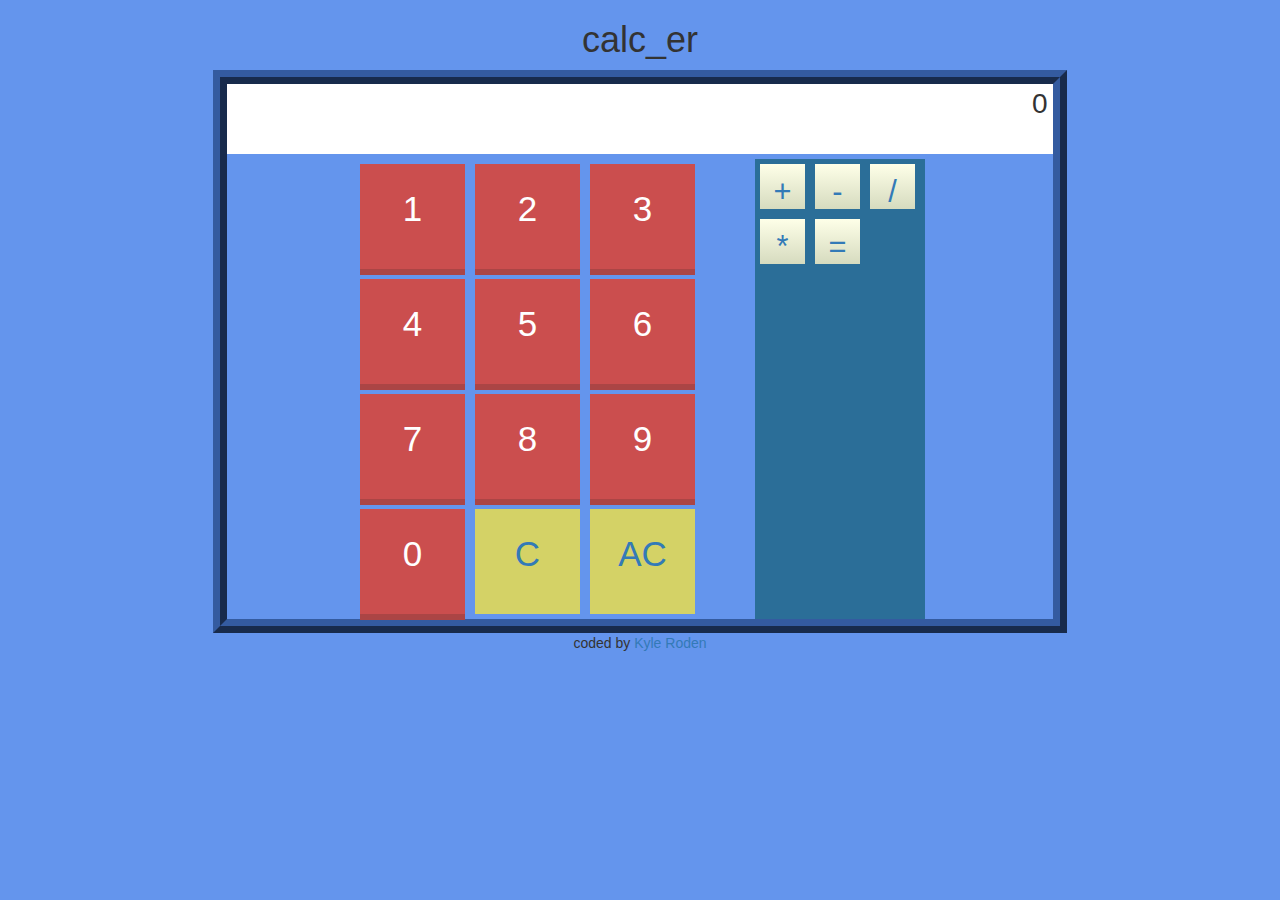
<file: index.html>
<!DOCTYPE html>
<html lang="en">

<head>
    <meta charset="utf-8">
    <meta http-equiv="X-UA-Compatible" content="IE=edge">
    <meta name="viewport" content="width=device-width, initial-scale=1">
    <!-- The above 3 meta tags *must* come first in the head; any other head content must come *after* these tags -->
    <title>calc_er</title>

    <!-- Bootstrap -->
    <link href="https://maxcdn.bootstrapcdn.com/bootstrap/3.3.7/css/bootstrap.min.css" rel="stylesheet">
    <!-- Custom CSS-->
    <link href="styles.css" rel="stylesheet">

    <!-- HTML5 shim and Respond.js for IE8 support of HTML5 elements and media queries -->
    <!-- WARNING: Respond.js doesn't work if you view the page via file:// -->
    <!--[if lt IE 9]>
      <script src="https://oss.maxcdn.com/html5shiv/3.7.3/html5shiv.min.js"></script>
      <script src="https://oss.maxcdn.com/respond/1.4.2/respond.min.js"></script>
    <![endif]-->
</head>

<body>
    <div class="container-fluid">
        <div class="row">
            <div class="col-md-12" id="wrapper">
                <h1>calc_er</h1>
                <div class="row">
                    <div id="calc_container" class="col-md-8 col-md-offset-2">
                        <div class="row">
                            <div id="total_container">
                            </div>
                            <div id="button_container">
                                <div id="numbers_container">
                                    <a id="button_one" class="number_button">1</a>
                                    <a id="button_two" class="number_button">2</a>
                                    <a id="button_three" class="number_button">3</a>
                                    <a class="number_button">4</a>
                                    <a class="number_button">5</a>
                                    <a class="number_button">6</a>
                                    <a class="number_button">7</a>
                                    <a class="number_button">8</a>
                                    <a class="number_button">9</a>
                                    <a class="number_button">0</a>
                                    <a class="clear_button" id="clear">C</a>
                                    <a class="clear_button" id="allclear">AC</a>
                                </div>
                                <div id="functions_container">
                                    <a>+</a>
                                    <a>-</a>
                                    <a>/</a>
                                    <a>*</a>
                                    <a id="equals">=</a>
                                </div>
                            </div>
                        </div>
                    </div>
                </div>
                <p>coded by <a href="http://github.com/kyleroden">Kyle Roden</a></p>
            </div>
        </div>
    </div>


    <!-- jQuery (necessary for Bootstrap's JavaScript plugins) -->
    <script src="https://ajax.googleapis.com/ajax/libs/jquery/1.12.4/jquery.min.js"></script>
    <!--custom script-->
    <script src="script.js"></script>

</body>

</html>
</file>
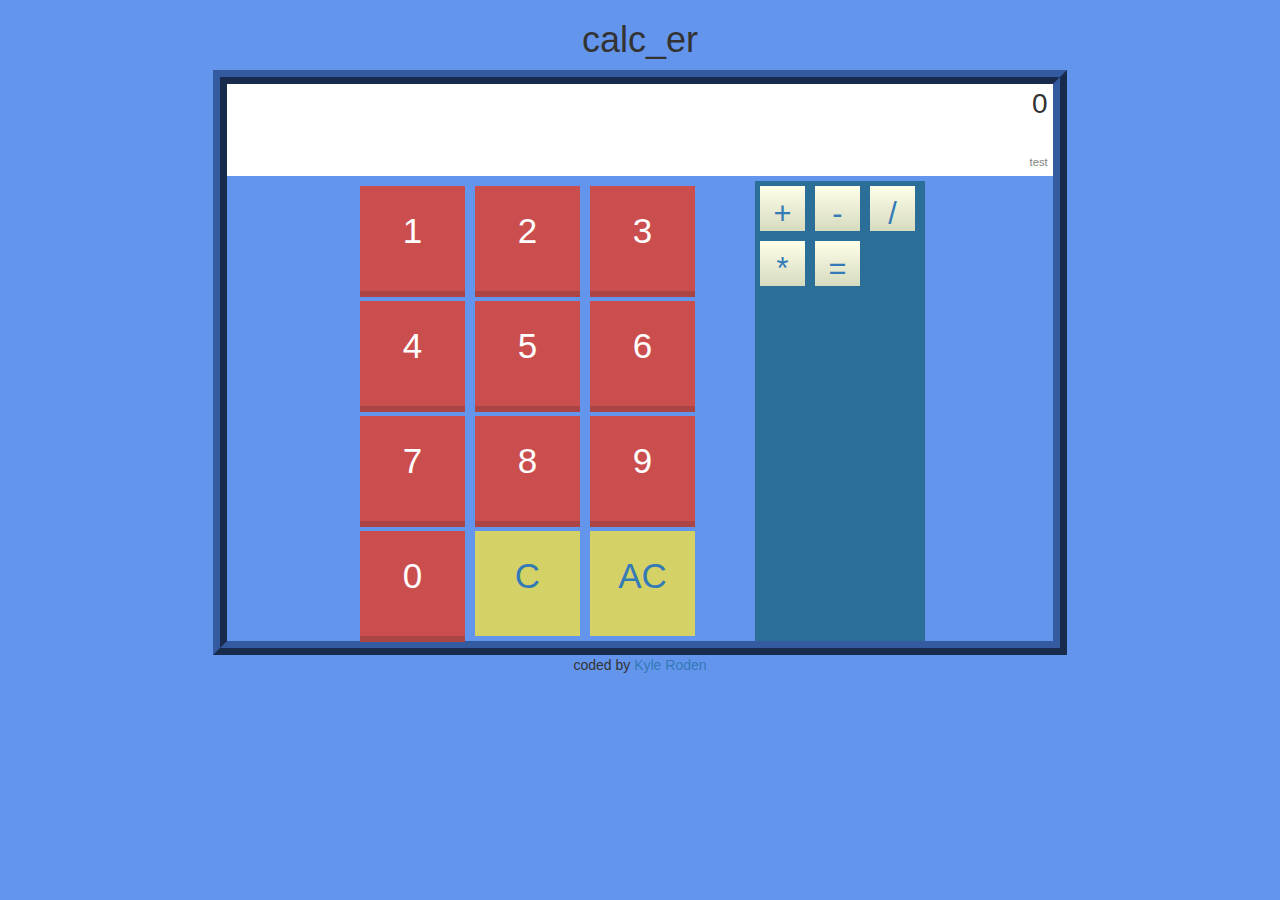
<file: calc_er/index.html>
<!DOCTYPE html>
<html lang="en">

<head>
    <meta charset="utf-8">
    <meta http-equiv="X-UA-Compatible" content="IE=edge">
    <meta name="viewport" content="width=device-width, initial-scale=1">
    <!-- The above 3 meta tags *must* come first in the head; any other head content must come *after* these tags -->
    <title>calc_er</title>

    <!-- Bootstrap -->
    <link href="https://maxcdn.bootstrapcdn.com/bootstrap/3.3.7/css/bootstrap.min.css" rel="stylesheet">
    <!-- Custom CSS-->
    <link href="styles.css" rel="stylesheet">

    <!-- HTML5 shim and Respond.js for IE8 support of HTML5 elements and media queries -->
    <!-- WARNING: Respond.js doesn't work if you view the page via file:// -->
    <!--[if lt IE 9]>
      <script src="https://oss.maxcdn.com/html5shiv/3.7.3/html5shiv.min.js"></script>
      <script src="https://oss.maxcdn.com/respond/1.4.2/respond.min.js"></script>
    <![endif]-->
</head>

<body>
    <div class="container-fluid">
        <div class="row">
            <div class="col-md-12" id="wrapper">
                <h1>calc_er</h1>
                <div class="row">
                    <div id="calc_container" class="col-md-8 col-md-offset-2">
                        <div class="row">
                            <div id="total_container">
                            </div>
                            <div id="current_operation"></div>
                            <div id="button_container">
                                <div id="numbers_container">
                                    <a id="button_one" class="number_button">1</a>
                                    <a id="button_two" class="number_button">2</a>
                                    <a id="button_three" class="number_button">3</a>
                                    <a class="number_button">4</a>
                                    <a class="number_button">5</a>
                                    <a class="number_button">6</a>
                                    <a class="number_button">7</a>
                                    <a class="number_button">8</a>
                                    <a class="number_button">9</a>
                                    <a class="number_button">0</a>
                                    <a class="clear_button" id="clear">C</a>
                                    <a class="clear_button" id="allclear">AC</a>
                                </div>
                                <div id="functions_container">
                                    <a>+</a>
                                    <a>-</a>
                                    <a>/</a>
                                    <a>*</a>
                                    <a id="equals">=</a>
                                </div>
                            </div>
                        </div>
                    </div>
                </div>
                <p>coded by <a href="http://github.com/kyleroden">Kyle Roden</a></p>
            </div>
        </div>
    </div>


    <!-- jQuery (necessary for Bootstrap's JavaScript plugins) -->
    <script src="https://ajax.googleapis.com/ajax/libs/jquery/1.12.4/jquery.min.js"></script>
    <!--custom script-->
    <script src="script.js"></script>

</body>

</html>
</file>
<file: styles.css>
a {
  cursor: pointer;
}
#wrapper {
  text-align: center;
  height: 100vh;
}
#calc_container {
  border-style: ridge;
  border-color: #345BA0;
  border-width: 1em;
}
#calc_results {
  width: 100%;
  height: 10vh;
}
/*buttons*/
#button_container {
  display: flex;
  /*height: 50vh;*/
  justify-content: center;
}
#numbers_container {
  max-width: 400px;
}
.number_button {
  width: 3em;
  height: 3em;
  box-shadow: 0 6px rgb(171,69,69);
  color: white;
  background: rgb(203,78,78);
}
.number_button:hover {
	box-shadow: 0 4px #ab3c3c;
	/*top: 2px;*/
}
.clear_button {
  background: #D4D266;
  width: 3em;
  height: 3em;
}
#functions_container {
  background-color: #2B6E98;
  max-width: 170px;
}
#functions_container a {
  width: 45px;
  height: 45px;
}
#functions_container a, #numbers_container a {
  display: block;
  float: left;
  padding: 6px;
  text-align: center;
  text-decoration: none;
  font-size: 2.2em;
  margin: 5px 5px;
}
#numbers_container a {
  padding: 20px;
  font-size: 2.5em;
}
#functions_container a {
  background: rgb(254, 255, 232);
  /* Old browsers */
  background: -moz-linear-gradient(top, rgba(254, 255, 232, 1) 0%, rgba(214, 219, 191, 1) 100%);
  /* FF3.6-15 */
  background: -webkit-linear-gradient(top, rgba(254, 255, 232, 1) 0%, rgba(214, 219, 191, 1) 100%);
  /* Chrome10-25,Safari5.1-6 */
  background: linear-gradient(to bottom, rgba(254, 255, 232, 1) 0%, rgba(214, 219, 191, 1) 100%);
  /*modern browsers*/
}
#total_container {
  font-size: 2em;
  height: 70px;
  width: 100%;
  margin-bottom: 5px;
  padding: 0 5px;
  text-align: right;
  background-color: white;
}
#numbers_container>*, #functions_container>* {
  margin: 0px;
}
</file>
<file: calc_er/styles.css>
a {
  cursor: pointer;
}
#wrapper {
  text-align: center;
  height: 100vh;
}
#calc_container {
  border-style: ridge;
  border-color: #345BA0;
  border-width: 1em;
}
#calc_results {
  width: 100%;
  height: 10vh;
}
#current_operation {
  height: 2em;
  width: 100%;
  font-size: 0.8em;
  background-color: white;
  padding: 0 5px;
  text-align: right;
  margin-bottom: 5px;
  color: grey;
}
/*buttons*/
#button_container {
  display: flex;
  /*height: 50vh;*/
  justify-content: center;
}
#numbers_container {
  max-width: 400px;
}
.number_button {
  width: 3em;
  height: 3em;
  box-shadow: 0 6px rgb(171,69,69);
  color: white;
  background: rgb(203,78,78);
}
.number_button:hover {
	box-shadow: 0 4px #ab3c3c;
	/*top: 2px;*/
}
.clear_button {
  background: #D4D266;
  width: 3em;
  height: 3em;
}
#functions_container {
  background-color: #2B6E98;
  max-width: 170px;
}
#functions_container a {
  width: 45px;
  height: 45px;
}
#functions_container a, #numbers_container a {
  display: block;
  float: left;
  padding: 6px;
  text-align: center;
  text-decoration: none;
  font-size: 2.2em;
  margin: 5px 5px;
}
#numbers_container a {
  padding: 20px;
  font-size: 2.5em;
}
#functions_container a {
  background: rgb(254, 255, 232);
  /* Old browsers */
  background: -moz-linear-gradient(top, rgba(254, 255, 232, 1) 0%, rgba(214, 219, 191, 1) 100%);
  /* FF3.6-15 */
  background: -webkit-linear-gradient(top, rgba(254, 255, 232, 1) 0%, rgba(214, 219, 191, 1) 100%);
  /* Chrome10-25,Safari5.1-6 */
  background: linear-gradient(to bottom, rgba(254, 255, 232, 1) 0%, rgba(214, 219, 191, 1) 100%);
  /*modern browsers*/
}
#total_container {
  font-size: 2em;
  height: 70px;
  width: 100%;
  padding: 0 5px;
  text-align: right;
  background-color: white;
}
#numbers_container>*, #functions_container>* {
  margin: 0px;
}
</file>
